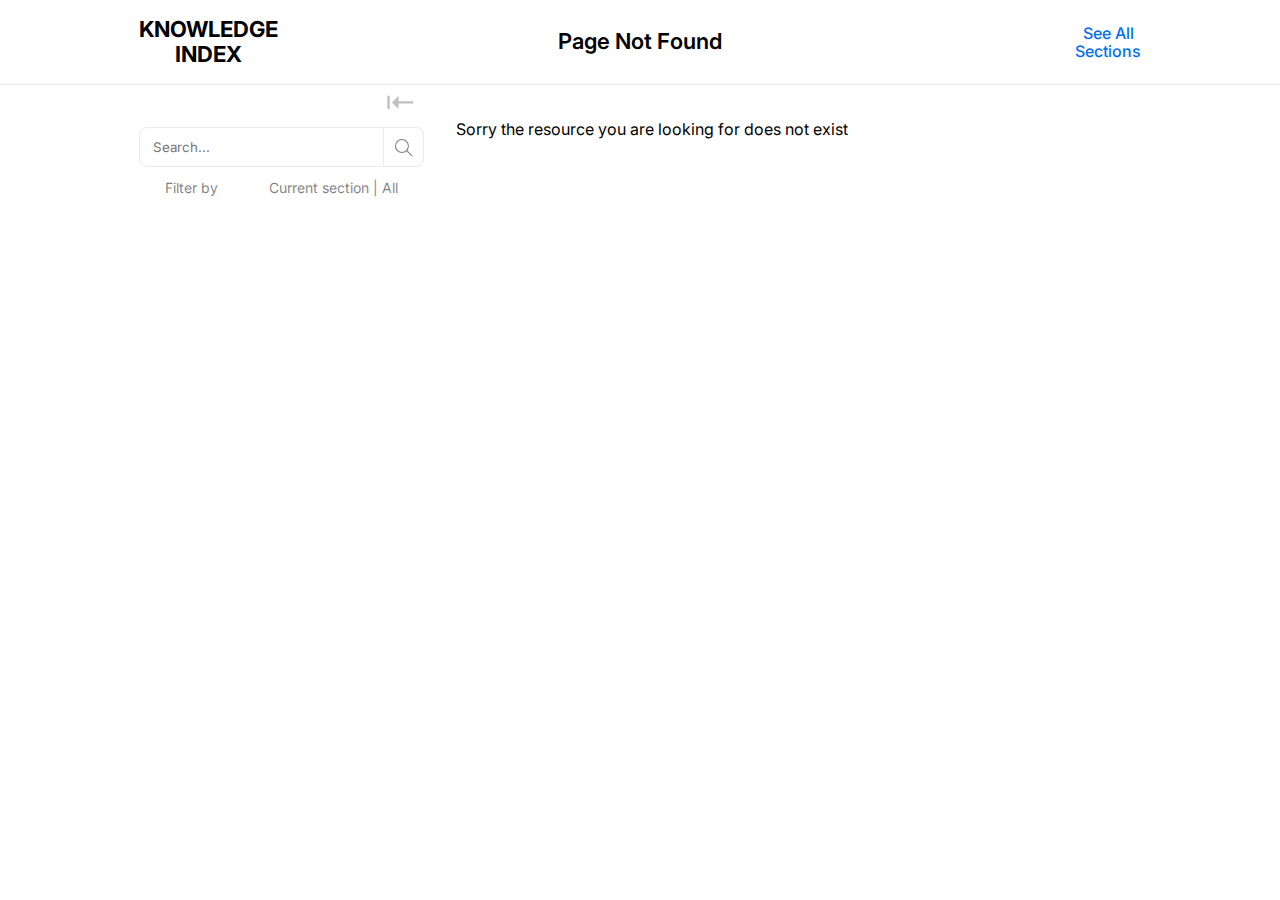
<file: index.html>
<!DOCTYPE html>
<html>
  <head>
    <meta charset="utf-8" />
    <meta http-equiv="X-UA-Compatible" content="IE=edge" />
    <title>Knowledge Index</title>
    <meta name="viewport" content="width=device-width, initial-scale=1" />
    <link rel="stylesheet" href="/css/utilities.css" />
    <link rel="stylesheet" type="text/css" href="/css/style.css" />
    <script defer src="/js/controls.js"></script>
    <script defer src="/js/contents-and-navigation.js"></script>
  </head>
  <body>
    <nav>
      <div class="container grid text-center">
        <div class="logo">KNOWLEDGE<br />INDEX</div>
        <div class="nav-title"></div>
        <div class="dropdown-toggle">See All<br />Sections</div>
      </div>
      <div class="dropdown">
        <div class="dropdown-bg">
          <div class="dropdown-content container flex"></div>
        </div>
      </div>
    </nav>
    <main>
      <div class="container flex">
        <aside class="sidebar">
          <svg class="sidebar-show-control none" width="22" height="12" viewBox="0 0 22 12" fill="none" xmlns="http://www.w3.org/2000/svg">
            <title>Show Sidebar</title>
            <path
              d="M9.2571 11.1825V6.8679H21.0114V4.95028H9.2571V0.635653L3.98366 5.90909L9.2571 11.1825ZM0.272727 11.1648H2.19034V0.653409H0.272727V11.1648Z"
              fill="black"
              fill-opacity="0.25"
            />
          </svg>
          <div class="sidebar-controls flex-column">
            <svg class="sidebar-hide-control" width="22" height="12" viewBox="0 0 22 12" fill="none" xmlns="http://www.w3.org/2000/svg">
              <title>Hide Sidebar</title>
              <path
                d="M9.2571 11.1825V6.8679H21.0114V4.95028H9.2571V0.635653L3.98366 5.90909L9.2571 11.1825ZM0.272727 11.1648H2.19034V0.653409H0.272727V11.1648Z"
                fill="black"
                fill-opacity="0.25"
              />
            </svg>
            <form class="sidebar-search-control flex">
              <input class="sidebar-search-input" type="text" placeholder="Search..." /><button class="sidebar-search-submit" type="submit"></button>
            </form>
            <div class="sidebar-filter-control flex space-around">
              <div>Filter by</div>
              <div><span class="filter-by-section pointer">Current section</span> | <span class="filter-by-all pointer">All</span></div>
            </div>
          </div>
          <div class="sidebar-content">
            <div class="sidebar-toc"></div>
            <div class="sidebar-search-result none">
              <div class="sidebar-search-result-clear text-center pointer">Clear results</div>
              <div class="sidebar-search-result-content">
                Lorem ipsum dolor sit amet consectetur adipisicing elit. Enim asperiores deleniti voluptatum molestias obcaecati! Assumenda quisquam
                sequi possimus provident optio quae consequuntur perferendis explicabo nisi odit vero numquam, repudiandae labore quaerat quia ipsum
                ratione quibusdam voluptatem tempora corrupti laborum architecto earum magnam. Illum tempore incidunt nam, mollitia architecto
                assumenda explicabo.
              </div>
            </div>
          </div>
        </aside>
        <div class="main-content">
          <div class="section" id="hw_fw" data-title-short="HW & FW" data-title-long="Hardware and Firmware">
            <div class="topic">
              <p class="text-center">
                This demo section is currently empty. See sections <a data-path="/javascript" title="JavaScript" onclick="navigateToLocation(event)" class="pointer">JavaScript</a> and <a data-path="/software" title="Software" onclick="navigateToLocation(event)" class="pointer">Software</a> for sample content.
              </p>
            </div>
          </div>
          <div class="section" id="software" data-title-short="Software">
            <div class="topic">
              <a id="program-execution-models" class="h1">Program Execution Models</a>
              <p>
                A program execution model describes the stages that a computer program goes through, starting from source code representation all the way to being executed by a physical machine or CPU, and answers the question, “how can a source program get actuated?”. Most program implementations correspond to one of the following three execution models, the first being the build and execute model, the second being the interpreted model and the third being a hybrid of the first and the second.
              </p>
              <p>
                Although source code written in a particular high level programming language may be commonly implemented using a specific execution model be it interpreted or built and executed (colloquially described as “compiled” type) or otherwise, this trait is not an inherent feature of the language itself but simply reflects popular practice. In fact, any high level language may be implemented using any execution model. For example, C, a traditionally “compiled/built and executed” language can be interpreted, just as Python, which traditionally uses an interpreted or a hybrid approach, can be fully compiled under a “build and execute” model. What defines a programming language is a language specification which is a standards documentation stipulating how a language should work and behave, but seldom requiring a particular translation method or execution model. Features of a language may however influence implementation choices and make it suitable for a particular execution model, for example whether the language is statically typed or dynamically typed.
              </p>
              <a id="buil-and-execute-model" class="h2">Build and Execute Model</a>
              <div class="ref">
                <div>References</div>
                <ol>
                  <li>
                    <a href="https://www.tenouk.com/ModuleW.html">https://www.tenouk.com/ModuleW.html</a>
                  </li>
                  <li>
                    <a href="https://inst.eecs.berkeley.edu/~cs61c/sp10/lec/19/2010SpCS61C-L19-ddg-RunProgII.pdf">https://inst.eecs.berkeley.edu/~cs61c/sp10/lec/19/2010SpCS61C-L19-ddg-RunProgII.pdf</a>
                  </li>
                </ol>
              </div>
              <p>
                The build and execute model may be first broken down into two distinct processes that may be performed at separate times, namely the build process and the execution process. During the build process, the source is transformed in a number of steps ultimately into binary machine instructions (something that a machine is enable to understand and execute). Following the program’s translation into an executable binary form, during the execution process, it is moved from it’s storage location to the computer’s main memory (it may originally be in the main memory, upon which this move operation would not be necessary). Then, another loader program feeds the subject program from memory to the CPU for execution. Once execution is finished, the subject program is freed from memory. It should be noted that the build process needs to occur only once. Upon which, the built binary executable may be stored on a permanent storage medium. In contrast, the execution process may occur multiple times, which would be undertaken every time the executable program is called upon as requested by a user.
              </p>
              <a id="program-execution-model-buil-process" class="h3">Build Process</a>
              <div class="ref">
                <div>References</div>
                <ol>
                  <li>
                    <a href="https://docs.microsoft.com/en-us/cpp/preprocessor/phases-of-translation?view=vs-2019">https://docs.microsoft.com/en-us/cpp/preprocessor/phases-of-translation?view=vs-2019</a>
                  </li>
                </ol>
              </div>
              <p>
                As the program source file written in a high-level language gets translated into a binary form which would be readily executable by a target CPU, it goes through the following stages. 
              </p>
              <p>
                It should be noted that the stages described in this section represent logical steps in the translation and construction of a target program under the build and execute model. These logical steps may or may not correspond to distinct modules or utilities included in a given program translation toolset. In fact, it may be the case that one module or utility performs the tasks of more than one logical step, just as the tasks of a single logical step may be accomplished using more than one module or utility. It may even be the case that a particular module performs part of the tasks of one logical step as well as part of the tasks of the next.
              </p>
              <ol>
                <li>
                  <strong>Preprocessing:</strong>
                  <p>
                    Comments are removed. Physical lines of code may be joined to form logical lines (line splicing). Preprocessing directives (lines of code beginning with the “<code class="inline">#</code>” 	character) are executed. These include expansion of defined macros, merging of #include files, code exclusion based on conditional compilation, etc. Each file that results from the preprocessing stage is called a <em>translation unit</em>, which may be stored as a distinct output file, but most often in practical is considered a temporary file to be discarded at the end of the build as it might be stored on disk or only in memory.
                  </p>
                </li>
                <li>
                  <strong>Compilation:</strong>
                  <div class="ref">
                    <div>References</div>
                    <ol>
                      <li>
                        <a href="http://manpages.ubuntu.com/manpages/trusty/man1/arm-linux-androideabi-gcc.1.html">http://manpages.ubuntu.com/manpages/trusty/man1/arm-linux-androideabi-gcc.1.html</a>
                      </li>
                      <li>
                        <a href="https://en.wikibooks.org/wiki/GNU_C_Compiler_Internals/GNU_C_Compiler_Architecture">https://en.wikibooks.org/wiki/GNU_C_Compiler_Internals/GNU_C_Compiler_Architecture</a>
                      </li>
                      <li>
                        <a href="https://clang.llvm.org/docs/DriverInternals.html">https://clang.llvm.org/docs/DriverInternals.html</a>
                      </li>
                    </ol>
                  </div>
                  <p>
                    The preprocessed code is taken as input. At this stage the objective is to transform the code into a binary form that is suitable for linking. The steps in the compilation stage may vary from toolset to toolset as there is no single regimented way of accomplishing the goal, although some steps are more essential than others and are therefore implemented in some fashion in all toolsets. In the early stage, the input source code is parsed to produce an internal representation of the program within the compiler (usually in the form of a syntax tree). Then it goes through multiple rounds of analysis which modifies this internal representation. The compiler might potentially transform its internal representation of the program into different forms of intermediate representation at various point of the compilation process. It might also perform optimizations on the code that it produces in order to render such code more efficient. Lastly, the compiler translates the intermediate representation of the program into machine instructions for a specific target machine. As previously stated, the objective is to produce binary format code that is suitable for the link stage. To that end, the output of the compiler module may vary between various program translation toolsets depending on the design and implementation of those tools. For example, some toolsets may have the compiler module output machine instructions first in assembly code format. This assembly code would then be passed to another module called an assembler which would ultimately translate the assembly code into binary machine code. Toolsets that implement such a design include the GNU Compiler Collection (GCC) and the Clang/LLVM toolset. Another design implementation may have the compiler module directly generate binary machine instructions without outputting assembly format code and without requiring another assembler module. This seems to be the case for the Microsoft C/C++ compiler unless assembly format code is still involved as an internal intermediate representation which is doubtfully the case (See §Program Compilation Process; §§Case Study: Microsoft C/C++ Compiler). Yet other design implementations may have the compiler module output code not in machine specific instructions but rather as machine independent, intermediate and transitory code to be fed as input to other tools or modules. For example, early C++ compilers would emit code in C which would subsequently be compiled by a C compiler. The reason for this is that as a more mature language at the time, lots of C compilers already existed for a variety of platforms and translating C++ code into C code allowed C++ source programs to be portable to all those platforms.
                  </p>
                </li>
                <li>
                  <strong>Assembly</strong><span> (Optional):</span>
                  <div class="ref">
                    <div>References</div>
                    <ol>
                      <li>
                        <a href="https://en.wikibooks.org/wiki/X86_Disassembly/Assemblers_and_Compilers">https://en.wikibooks.org/wiki/X86_Disassembly/Assemblers_and_Compilers</a>
                      </li>
                      <li>
                        <a href="https://inst.eecs.berkeley.edu/~cs61c/sp10/lec/18/2010SpCS61C-L18-ddg-RunProgI-6up.pdf">https://inst.eecs.berkeley.edu/~cs61c/sp10/lec/18/2010SpCS61C-L18-ddg-RunProgI-6up.pdf</a>
                      </li>
                    </ol>
                  </div>
                  <p>
                    As mentioned in the prior compilation section, not all toolsets require the use of a separate assembler module. Therefore, this section describes only parts of those toolsets that do make use of an assembler (such as GCC and Clang/LLVM). The assembler takes as input the assembly code produced by the compiler and translates it into binary machine code that is ready for the link stage. Since assembly instructions usually have a one to one correspondence relationship with binary machine instructions, this translation process is relatively straight-forward. The resulting file produced by the assembler, containing the machine specific binary instructions is called an object file and may be structured according to a particular binary file format (see §ABI and Binary File Formats -> §§Binary File Formats) as required by the target platform where the built program is intended to run on.
                  </p>
                </li>
                <li>
                  <strong>Linking:</strong>
                  <p>
                    The source code of a working program needs not be stored in a single monolithic file, but may instead be store within separate smaller source files. This leads to the advantage of increased program modularity which helps developers in managing projects involving large and complex programs with great amounts of code. Another advantage of this fragmentation of source code is that it allows separate compilation, where different parts of the source may be compiled at different times and when modification of code in selected source files among the whole set occurs, only those files containing changes need to be recompiled instead of having all code belonging to the program be recompiled each time a change in the source occurs. As such, this is all made possible with the help of the linker module during the build process. In essence, the linker takes pieces of code in separate files and either merge or link them together to form a single executable program. During the build process, the input to the linker consists of previously compiled object files. The code within these object files may contain references to code within other object files that are also part of the program and would cause what are called unresolved external symbols. Here, symbol means functions and identifiers that have been declared in the source code and are subsequently considered as distinct entities. The term unresolved external symbol means a symbol that was previously declared but has not yet been assigned a definition. Thus, the linker takes all the constituent object files of a program and attempts to resolve all the unresolved external symbols by making use of a data structure called symbol table (See §Program Compilation Process; §§Symbol Table). A symbol table is found within each object file and contains all the symbols declared within that translation unit, as well as the address of code within the file corresponding to those symbols that are resolved. Once the linker has located all the relevant pieces of code needed to resolve all unresolved symbols encountered, these pieces of code are either all copied over to form a single executable file or they are linked with the translation unit containing the main function to form a dynamically linked executable file, that is the location of these pieces of code are provided so that at program load time or during program run time, these pieces of code can be found and executed.
                  </p>
                </li>
              </ol>
              <a id="program-execution-models-execution-process" class="h3">Execution Process</a>
              <p>[TO BE WRITTEN] Lorem ipsum, dolor sit amet consectetur adipisicing elit. Non at nihil quos, rem dolor autem doloribus natus culpa dignissimos mollitia ratione fuga optio totam odio esse soluta porro omnis. Recusandae numquam modi quae nam harum odio quis doloribus a id ipsum molestias facilis, ea consectetur accusantium architecto? Commodi, officiis numquam.</p>
              <a id="program-execution-models-interpreted-model" class="h2">Interpreted Model</a>
              <div class="ref">
                <div>References</div>
                <ol>
                  <li>
                    <a href="https://en.wikibooks.org/wiki/Python_Programming/Interactive_mode">https://en.wikibooks.org/wiki/Python_Programming/Interactive_mode</a>
                  </li>
                  <li>
                    <a href="https://en.wikipedia.org/wiki/Interpreter_(computing)">https://en.wikipedia.org/wiki/Interpreter_(computing)</a>
                  </li>
                </ol>
              </div>
              <p>
                The interpreted model of program execution is an approach which provides direct execution of program code in text form without requiring it to be compiled or built beforehand. To implement this approach //to accomplish this//, a translation tool called an interpreter is used. The interpreter is a program which processes code in text form one statement at a time (in many cases, internally generating a corresponding syntax tree), immediately evaluates it, and then executes it by directing the CPU to perform equivalent machine instructions. This actively changes the state of the program while some of the previously encountered structures and statements are kept in memory. Using this approach, the input to the interpreter may be provided as a prior composed source file or it may be fed dynamically statement-by-statement, which is the “typical behavior demonstrated by scripting languages”, for example Bash, AWK, etc.
              </p>
            </div><!-- .topic -->
          </div><!-- .section#software -->
          <div class="section" id="web-dev_networking" data-title-short="Web Dev & Networking" data-title-long="Web Development and Networking">
            <div class="topic">
              <p class="text-center">
                This demo section is currently empty. See sections <a data-path="/javascript" title="JavaScript" onclick="navigateToLocation(event)" class="pointer">JavaScript</a> and <a data-path="/software" title="Software" onclick="navigateToLocation(event)" class="pointer">Software</a> for sample content.
              </p>
            </div>
          </div>
          <div class="section" id="database" data-title-short="Database">
            <div class="topic">
              <p class="text-center">
                This demo section is currently empty. See sections <a data-path="/javascript" title="JavaScript" onclick="navigateToLocation(event)" class="pointer">JavaScript</a> and <a data-path="/software" title="Software" onclick="navigateToLocation(event)" class="pointer">Software</a> for sample content.
              </p>
            </div>
          </div>
          <div class="section" id="javascript" data-title-short="JavaScript">
            <div class="topic">
              <a id="accessing-and-defining-object-properties" class="h1">Accessing and Defining Object Properties</a>
              <div class="ref">
                <div>References</div>
                <ol>
                  <li>
                    <a href="http://es5.github.io/#x11.2.1">http://es5.github.io/#x11.2.1</a>
                    <div>Annotated ECMAScript 5.1 Specification, §11.2.1 Property Accessors</div>
                  </li>
                </ol>
              </div><!-- .ref -->
              <p>
                In ES/JS, properties of object may be accessed and defined using either the “dot notation” or the “bracket notation”.
                <span class="cite">[Ref. 1]</span>
              </p>
              <a id="dot-notation" class="h2">Dot Notation</a>
              <p>The following is an usage example of the dot notation:</p>
              <pre class="code"><code>var abc = {};
abc.property1 = “hello world”;
abc.property2 = {}; <span class="comment">//Here property2 is defined as a nested object</span>
abc.property2.nestedProp1 = 123; <span class="comment">//Here a property has been defined on the nested object</span>
abc.property3 = function() {...}; <span class="comment">//Here a method has been defined on the outer object</span></code></pre>
              <a id="bracket-notation" class="h2">Bracket Notation</a>
              <p>
                An alternative to the dot notation is the bracket notation. Using this approach, one may use property names containing space characters. The bracket notation also allows the property name to be set dynamically using a preexisting variable or using an expression. The following example demonstrates the usage of bracket notation:
              </p>
              <pre class="code"><code>var abc = {};
abc[“pro perty1”] = “hi world”;
var pName = “pro perty2”;
abc[pName] = 123;
var str1 = “using an”;
var str2 = “expression”;
abc[str1 + “ ” + str2] = “This property’s name is set dynamically using an expression!”;
console.log(abc[“using an expression”]);

<span class="comment">//OUTPUT:
//This property’s name is set dynamically using an expression!</span></code></pre>
            </div><!-- .topic -->
            <div class="topic">
              <a id="object-built-in-constructor" class="h1">Object (Standard Built-in Constructor)</a>
              <div class="ref">
                <div>References</div>
                <ol>
                  <li>
                    <a href="http://es5.github.io/#x15.2">http://es5.github.io/#x15.2</a>
                    <div>Annotated ECMAScript 5.1 Specification, §15.2 Object Objects</div>
                  </li>
                  <li>
                    <a href="http://es5.github.io/#x15.2.3.1">http://es5.github.io/#x15.2.3.1</a>
                    <div>Annotated ECMAScript 5.1 Specification, §15.2.3.1 Object.prototype</div>
                  </li>
                  <li>
                    <a href="http://es5.github.io/#x15.2.2.1">http://es5.github.io/#x15.2.2.1</a>
                    <div>Annotated ECMAScript 5.1 Specification, §15.2.2.1 new Object ( [ value ] )</div>
                  </li>
                  <li>
                    <a href="http://es5.github.io/#x15.2.4">http://es5.github.io/#x15.2.4</a>
                    <div>Annotated ECMAScript 5.1 Specification, §15.2.4 Properties of the Object Prototype Object</div>
                  </li>
                  <li>
                    <a href="http://es5.github.io/#x15">http://es5.github.io/#x15</a>
                    <div>Annotated ECMAScript 5.1 Specification, §15 Standard Built-in ECMAScript Objects</div>
                  </li>
                  <li>
                    <a href="http://es5.github.io/#x15.2.3">http://es5.github.io/#x15.2.3</a>
                    <div>Annotated ECMAScript 5.1 Specification, §15.2.3 Properties of the Object Constructor</div>
                  </li>
                  <li>
                    <a href="https://developer.mozilla.org/en-US/docs/Web/JavaScript/Reference/Global_Objects/Object">https://developer.mozilla.org/en-US/docs/Web/JavaScript/Reference/Global_Objects/Object</a>
                    <div><em>MDN web docs</em> reference on built-in <strong>Object</strong> constructor.</div>
                  </li>
                </ol>
              </div><!-- .ref -->
              <p>
                <code class="inline">Object</code> is a standard built-in Function object. <span class="cite">[Ref. 1]</span> Being a built-in object means that it is available whenever an ES program begins execution. <code class="inline">Object</code> is designed to be used a constructor.  It also has a number of useful, own methods defined on it which may be invoked by ES/JS user code.
              </p>
              <p>
                The value of its named, own property <code class="inline">prototype</code> (i.e. <code class="inline">Object.prototype</code>), is another built-in object referred to by the Spec as “Object prototype object”, which has a number of useful, own properties and methods which are inherited by all objects instantiated from the <code class="inline">Object</code> constructor by way of how constructors work. (See §“new” Operator and Constructors; §§Description) These inherited properties and methods are thus directly accessible on each instantiation of <code class="inline">Object</code>. In practice, the “Object prototype object” is inherited by a vast number of other objects as the value of the first structured item at the beginning of their respective prototype chain (Note: At the very beginning of all prototype chains is a non-structured, primitive value of <code class="inline">null</code>.). Examples of such objects which inherits from the “Object prototype object” include all instances of native <code class="inline">Function</code> objects, all instances of native <code class="inline">Array</code> objects and more.
              </p>
              <a id="instantiation-of-object" class="h2">Instantiations of Object</a>
              <p>
                A basic instantiation of the <code class="inline">Object</code> constructor is often referred to as an “<code class="inline">Object</code> object”, and even by some authors as simply an “Object” or “object” confusingly so since ambiguity may arise in conjunction with the more general concept of an “ECMAScript object”. (See §Structured Data Types; §§ECMAScript Object Definition) 
              </p>
              <p>
                (Side note: In particular cases, when the <code class="inline">Object</code> constructor is invoked with one argument of some select primitive types, the return value is not an <code class="inline">Object</code> object, rather a type conversion operation is performed on the value of the argument instead. More on this topic below.)
              </p>
              <p>
                In essence, an <code class="inline">Object</code> object is simply a native ECMAScript object which has its <strong>[[Prototype]]</strong> internal property set to the value of <code class="inline">Object.prototype</code>. (See §§“Object.prototype” Property and the Built-in Object Prototype Object) Also, since all data of structural types in the JS implementation are created in an area of memory called the “heap” and as they are assigned to some other element or are passed as argument, they are assigned/passed by reference, then so do these features apply to <code class="inline">Object</code> objects.
              </p>
              <p>
                Three approaches to create Object objects are the following:
              </p>
              <ul>
                <li>
                  Using <span class="inline">new Object()</span> invocation
                </li>
                <li>
                  Using object literal
                </li>
                <li>
                  Using the <span class="inline">Object.create()</span> method
                </li>
              </ul>
              <a id="new-object-invocation" class="h3">Using “new Object()” invocation</a>
              <p>
                <span class="inline">Object</span> objects can be created by invoking <span class="inline">Object</span> as a constructor through the use of the <span class="inline">new</span> operator. (See §“new” Operator and Constructors) For the algorithm as defined by the Spec for this operation, see above.
              </p>
              <a id="using-object-literal" class="h3">Using object literal</a>
              <p>
                <span class="inline">Object</span> objects can also be created using what’s called the “Object Literal Syntax” which is demonstrated in the following example:
              </p>
              <pre class="code"><code>var abc = {
  propertyName1: “value #1”,
  propertyName2: 123,
  propertyName3: function() {...} <span class="comment">// This is method of abc, which may be invoked as “abc  propertyName3();”</span>
  propertName4: {} <span class="comment">//This is a empty nested object created again using object literal syntax.</span>
};</code></pre>
              <a id="using-object_create" class="h3">Using the “Object.create()” method</a>
              <p>See §Notable Own Properties of the Object Built-in Constructor.</p>
            </div><!-- .topic -->
            <div class="topic">
              <a id="closure" class="h1">Closure</a>
              <div class="ref">
                <div>References</div>
                <ol>
                  <li>
                    <a href="https://developer.mozilla.org/en-US/docs/Web/JavaScript/Closures">https://developer.mozilla.org/en-US/docs/Web/JavaScript/Closures</a>
                    <div><em>MDN Web Docs</em> article on “closures”.</div>
                  </li>
                  <li>
                    <a href="https://www.ecma-international.org/ecma-262/11.0/index.html#sec-prepareforordinarycall">https://www.ecma-international.org/ecma-262/11.0/index.html#sec-prepareforordinarycall</a>
                    <div>ECMAScript 2020 Language Specification, §9.2.1.1 PrepareForOrdinaryCall ( F, newTarget )</div>
                  </li>
                  <li>
                    <a href="https://www.ecma-international.org/ecma-262/11.0/index.html#sec-block-runtime-semantics-evaluation">https://www.ecma-international.org/ecma-262/11.0/index.html#sec-block-runtime-semantics-evaluation</a>
                    <div>ECMAScript 2020 Language Specification, §13.2.13 Runtime Semantics: Evaluation</div>
                  </li>
                </ol>
              </div><!-- .ref -->
              <p>
                In ES/JS, each time a function is executed, a new execution context and a new “lexical environment” construct are established. (See §Execution Context) <span class="cite">[Ref. 2]</span> In fact, the new “lexical environment” construct as defined by the ES Spec is assigned as a component of the new execution context and internally has a reference to an “outer” “lexical environment” construct. (See §Lexical Environment) That “outer” “lexical environment” construct represents the lexical environment that logically surrounds the definition in the source code of the currently invoked function, and it is remembered and stored as an internal property/slot (See §Structured Data Types; §§ECMAScript Object Definition) of the Function object when that function is parsed and instantiated. As such, each time a given function is executed, it “remembers” the surrounding lexical environment from the place where it is defined.
              </p>
              <a id="garbage-collection-and-persistent-lexical-environments" class="h2">Garbage Collection and Persistent Lexical Environments</a>
              <p>
                A notable feature that distinguish ES/JS from many other programming languages is that the “lexical environment” associated with a given function or piece of code may be preserved even after execution has returned from such function or code so long as at least one entity which maintains a reference to that lexical environment remains available in the program. This is in contrast to languages, where the lexical environment associated with a function/stack frame is lost when execution exits the function/stack frame. Such particular feature of ES/JS is due to the fact that “lexical environments” in this language are actually implemented as heap objects whose memory allocation and deallocation is automatically managed by ES/JS’s garbage collection system. The following is an example demonstrating the above claims and statements.
              </p>
              <p><strong>Example 1:</strong></p>
<pre class="code"><code>function outerFct(){
  let privateVar = “this string is private data”;
  function innerFct(){
    console.log(privateVar);
  }; <span class="comment">//innerFct forms a “closure” with and has access to all data available within outerFct’s function body. This includes privateVar.</span>
  return innerFct;
};
let test = outerFct(); <span class="comment">//This operation in effect assigns innerFct to test</span>
test(); <span class="comment">//This statement successfully accesses and logs the value of privateVar. This also demonstrates that the lexical environment associated with outerFct still exists even if at this point execution has already returned from outerFct.</span>
test = null; <span class="comment">//Now the lexical environment associated with outerFct may be garbage collected by the JS engine since no more reference to it remains.</span>

OUTPUT:
this string is private data</code></pre>
              <a id="closure-usage-patterns" class="h2">Usage Patterns (With Examples)</a>
              <p>
                The above example provides one use case scenario of closures in ES/JS using a nested function declaration within an outer function declaration. However, the features and capabilities of closures may be exploited in ES/JS through many different usage patterns to achieve different purposes. Such usage patterns as will be expanded upon in this section are: nested function declarations/expressions within an outer function declaration/expression, function declarations/expressions within a “block” statement and function declarations/expressions within an IIFE (immediately invoked function expression). 
              </p>
              <a id="nested-functions-within-an-outer-function" class="h3">Nested Functions within an Outer Function</a>
              <p>
                As seen in the first example, a nested function is a function declaration or function expression which occurs within the body of an outer function declaration or function expression. This closure usage pattern may be used for multiple purposes including: data hiding and encapsulation, behaving as pseudo-template/function factory, and embedding callback function arguments for APIs which accept none.
              </p>
              <a id="data-hiding-and-encapsulation" class="h4">Data Hiding and Encapsulation</a>
              <p>
                A nested function is able to access all variables and functions declared within the body of the outer function since they constitute the nested function’s immediate surrounding lexical environment, but those same variables and functions would not be accessible to code outside of the outer function (e.g. global scoped code). As such, a nested function could be written as an “accessor” function that directly manipulates “private” data within the outer function while the nested function itself could be return from the outer function or otherwise be assigned to a publicly accessible identifier. This scenario would be useful for the purpose of data hiding and encapsulation and is demonstrated in the example below.
              </p>
              <p><strong>Example 2:</strong></p>
<pre class="code"><code>function makeCounter(){
  let count = 1; <span class="comment">//This “private” variable is only accessible within makeCounter and by the function expression return by the next statement.</span>
  return function(){ console.log(count++); } <span class="comment">//This is the accessor function that may manipulate the “private” variable and that is to be exposed to code outside of makeCounter.</span>
};
let counter1 = makeCounter(); <span class="comment">//The invocation of makeCounter on the RHS of the statement establishes a new lexical environment which would correspond to the “outer” lexical environment of the returned function object that is assigned to counter1 should such return function be invoked</span>
let counter2 = makeCounter(); <span class="comment">//This also establishes a new lexical environment with the same characteristics as described in the comment above, but is a separate, distinct entity from the lexical environment created by the statement above.</span>
counter1(); <span class="comment">//logs “1”</span>
counter1(); <span class="comment">//logs “2”</span>
counter1(); <span class="comment">//logs “3”</span>
counter2(); <span class="comment">//logs “1”</span>
counter2(); <span class="comment">//logs “2”</span>

OUTPUT:
1
2
3
1
2</code></pre>
              <a id="closure-behaving-as-function-factory" class="h4">Behaving as “Pseudo-template”/“Function Factory”</a>
              <p>
                By making use of closures using nested functions within an outer function, it is possible to achieve an observable behaviour similar to albeit less powerful than the “template” feature of C++. Notice that that behaviour is described as “observable” since it is functionally similar but structurally different under the hood when compared to that of C++ templates. What this use case involves is having an outer function return an inner function which may be functionally different on each invocation of the outer function depending on the argument(s) supplied to the outer function. The outer function in this scenario is termed by some as a “function factory”. The following is a concrete example demonstrating this use case.
              </p>
              <p><strong>Example 3:</strong></p>
<pre class="code"><code>function makeAdder(n1){
  return function(n2){console.log(n1 + n2);}
};
let addTo3 = makeAdder(3);
let addTo5 = makeAdder(5);
addTo3(4); <span class="comment">//logs “7”</span>
addTo5(5); <span class="comment">//logs “10”</span>
addTo3(1); <span class="comment">//logs “4”</span>
addTo5(0); <span class="comment">//logs “5”</span>

OUTPUT:
7
10
4
5</code></pre>
              <p>
                In <strong>Example 3</strong>, the statements <code class="inline">let addTo3 = makeAdder(3);</code> and <code class="inline">let addTo5 = makeAdder(5);</code> both in effect establish a new lexical environment for their execution of the <code class="inline">makeAdder</code> function and each of the newly established lexical environment binds the identifier <code class="inline">n1</code> to the respective value passed as argument for their associated <code class="inline">makeAdder</code> invocation. In subsequent statements, when the inner functions returned from <code class="inline">makeAdder</code> and assigned to <code class="inline">addTo3</code> and <code class="inline">addTo5</code> are invoked, <code class="inline">n1</code> is accessed from the previously created lexical environments that are mentioned above.
              </p>
            </div><!-- .topic -->
          </div><!-- .section#javascript -->
          <div class="section" id="C++" data-title-short="C++">
            <div class="topic">
              <p class="text-center">
                This demo section is currently empty. See sections <a data-path="/javascript" title="JavaScript" onclick="navigateToLocation(event)" class="pointer">JavaScript</a> and <a data-path="/software" title="Software" onclick="navigateToLocation(event)" class="pointer">Software</a> for sample content.
              </p>
            </div>
          </div>
          <div class="section" id="shell" data-title-short="Shell">
            <div class="topic">
              <p class="text-center">
                This demo section is currently empty. See sections <a data-path="/javascript" title="JavaScript" onclick="navigateToLocation(event)" class="pointer">JavaScript</a> and <a data-path="/software" title="Software" onclick="navigateToLocation(event)" class="pointer">Software</a> for sample content.
              </p>
            </div>
          </div>
          <div class="section" id="glossary" data-title-short="Glossary">
            <div class="glossary-select-control flex">
              <div><button class="active glossary-sections-btn">Sections</button> | <button class="glossary-index-btn">All Terms</button></div>
            </div>
            <div class="glossary-sections flex"></div>
            <div class="glossary-index none"></div>
          </div>
          <div id="404">Sorry the resource you are looking for does not exist</div>
        </div>
      </div>
    </main>
  </body>
</html>
</file>
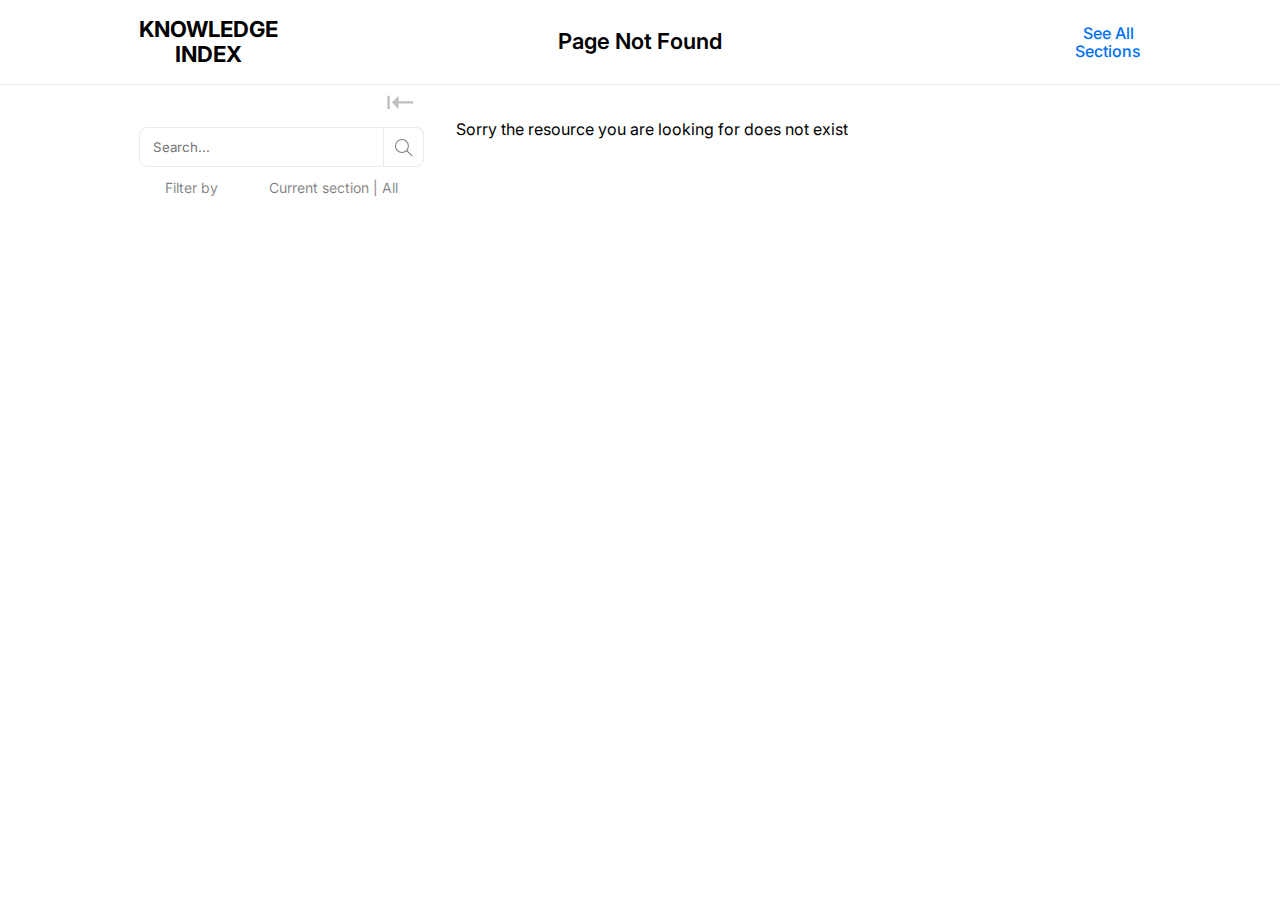
<file: template-index.html>
<!DOCTYPE html>
<html>
  <head>
    <meta charset="utf-8" />
    <meta http-equiv="X-UA-Compatible" content="IE=edge" />
    <title>Knowledge Index</title>
    <meta name="viewport" content="width=device-width, initial-scale=1" />
    <link rel="stylesheet" href="/css/utilities.css" />
    <link rel="stylesheet" type="text/css" href="/css/style.css" />
    <script defer src="/js/controls.js"></script>
    <script defer src="/js/contents-and-navigation.js"></script>
  </head>
  <body>
    <nav>
      <div class="container grid text-center">
        <div class="logo">KNOWLEDGE<br />INDEX</div>
        <div class="nav-title"></div>
        <div class="dropdown-toggle">See All<br />Sections</div>
      </div>
      <div class="dropdown">
        <div class="dropdown-bg">
          <div class="dropdown-content container flex"></div>
        </div>
      </div>
    </nav>
    <main>
      <div class="container flex">
        <aside class="sidebar">
          <svg class="sidebar-show-control none" width="22" height="12" viewBox="0 0 22 12" fill="none" xmlns="http://www.w3.org/2000/svg">
            <title>Show Sidebar</title>
            <path
              d="M9.2571 11.1825V6.8679H21.0114V4.95028H9.2571V0.635653L3.98366 5.90909L9.2571 11.1825ZM0.272727 11.1648H2.19034V0.653409H0.272727V11.1648Z"
              fill="black"
              fill-opacity="0.25"
            />
          </svg>
          <div class="sidebar-controls flex-column">
            <svg class="sidebar-hide-control" width="22" height="12" viewBox="0 0 22 12" fill="none" xmlns="http://www.w3.org/2000/svg">
              <title>Hide Sidebar</title>
              <path
                d="M9.2571 11.1825V6.8679H21.0114V4.95028H9.2571V0.635653L3.98366 5.90909L9.2571 11.1825ZM0.272727 11.1648H2.19034V0.653409H0.272727V11.1648Z"
                fill="black"
                fill-opacity="0.25"
              />
            </svg>
            <form class="sidebar-search-control flex">
              <input class="sidebar-search-input" type="text" placeholder="Search..." /><button class="sidebar-search-submit" type="submit"></button>
            </form>
            <div class="sidebar-filter-control flex space-around">
              <div>Filter by</div>
              <div><span class="filter-by-section pointer">Current section</span> | <span class="filter-by-all pointer">All</span></div>
            </div>
          </div>
          <div class="sidebar-content">
            <div class="sidebar-toc"></div>
            <div class="sidebar-search-result none">
              <div class="sidebar-search-result-clear text-center pointer">Clear results</div>
              <div class="sidebar-search-result-content">
                Lorem ipsum dolor sit amet consectetur adipisicing elit. Enim asperiores deleniti voluptatum molestias obcaecati! Assumenda quisquam
                sequi possimus provident optio quae consequuntur perferendis explicabo nisi odit vero numquam, repudiandae labore quaerat quia ipsum
                ratione quibusdam voluptatem tempora corrupti laborum architecto earum magnam. Illum tempore incidunt nam, mollitia architecto
                assumenda explicabo.
              </div>
            </div>
          </div>
        </aside>
        <div class="main-content">
          <div class="section" id="javascript" data-title-short="JavaScript">
            <div class="topic">
              <a id="accessing-and-defining-object-properties" class="h1">Accessing and Defining Object Properties</a>
              <div class="ref">
                <div>References</div>
                <ol>
                  <li>
                    <a href="http://es5.github.io/#x11.2.1">http://es5.github.io/#x11.2.1</a>
                    <div>Annotated ECMAScript 5.1 Specification, §11.2.1 Property Accessors</div>
                  </li>
                </ol>
              </div>
              <p>
                In ES/JS, properties of object may be accessed and defined using either the “dot notation” or the “bracket notation”.
                <span class="cite">[Ref. 1]</span>
              </p>
              <a id="bracket-notation" class="h2">Bracket Notation</a>
              <p>
                An alternative to the dot notation is the bracket notation. Using this approach, one may use property names containing space
                characters. The bracket notation also allows the property name to be set dynamically using a preexisting variable or using an
                expression. The following example demonstrates the usage of bracket notation. Also this is how
                <code class="inline">`inline code`</code> looks like. Lorem ipsum dolor sit amet consectetur adipisicing elit. Fugit assumenda beatae
                corporis. Quia animi ipsum ipsam eius fugit quisquam quaerat enim? Unde consequuntur dignissimos asperiores deleniti voluptatibus
                delectus est? Natus similique maiores architecto! Explicabo natus maiores necessitatibus aut eos consectetur ipsa inventore ullam,
                laborum unde, omnis pariatur voluptates dicta veritatis.
              </p>
              <a id="title_3" class="h3">Bracket Notation</a>
              <p>
                An alternative to the dot notation is the bracket notation. Using this approach, one may use property names containing space
                characters. The bracket notation also allows the property name to be set dynamically using a preexisting variable or using an
                expression. The following example demonstrates the usage of bracket notation. Also this is how
                <code class="inline">`inline code`</code> looks like.
              </p>
              <a id="title_4" class="h4">Bracket Notation</a>
              <p>
                An alternative to the dot notation is the bracket notation. Using this approach, one may use property names containing space
                characters. The bracket notation also allows the property name to be set dynamically using a preexisting variable or using an
                expression. The following example demonstrates the usage of bracket notation. Also this is how
                <code class="inline">`inline code`</code> looks like. Lorem ipsum dolor sit amet consectetur adipisicing elit. Asperiores officiis
                sequi quod neque, a minus. Explicabo officia officiis numquam consequuntur nihil ea sit pariatur, sint, temporibus nostrum a eius iste
                harum libero vero optio molestiae esse minima laboriosam obcaecati, exercitationem dolor asperiores quasi perspiciatis? Harum eveniet
                esse voluptas molestias aliquam.
              </p>
              <pre class="code"><code>var abc = {};
abc[“pro perty1”] = “hi world”;
var pName = “pro perty2”;
abc[pName] = 123;
abc[str1 + “ ” + str2] = “This property’s name is set dynamically using an expression!”;
console.log(abc[“using an expression”]); 000

<span class="comment">//OUTPUT:
//This property’s name is set dynamically using an expression!</span>

MORE CODE HERE</code></pre>
            </div>
            <div class="topic">
              <a id="title_5" class="h1">Accessing and Defining Object Properties</a>
              <div class="ref">
                <div>References</div>
                <ol>
                  <li>
                    <a href="http://es5.github.io/#x11.2.1">http://es5.github.io/#x11.2.1</a>
                    <div>Annotated ECMAScript 5.1 Specification, §11.2.1 Property Accessors</div>
                  </li>
                </ol>
              </div>
            </div>
          </div>
          <div class="section" id="hw_fw" data-title-short="HW & FW" data-title-long="Hardware and Firmware"></div>
          <div class="section" id="software" data-title-short="Software"></div>
          <div class="section" id="web-dev_networking" data-title-short="Web Dev & Networking" data-title-long="Web Development and Networking"></div>
          <div class="section" id="glossary" data-title-short="Glossary">
            <div class="glossary-select-control flex">
              <div><button class="active glossary-sections-btn">Sections</button> | <button class="glossary-index-btn">All Terms</button></div>
            </div>
            <div class="glossary-sections flex"></div>
            <div class="glossary-index none"></div>
          </div>
          <div id="404">Sorry the resource you are looking for does not exist</div>
        </div>
      </div>
    </main>
  </body>
</html>
</file>
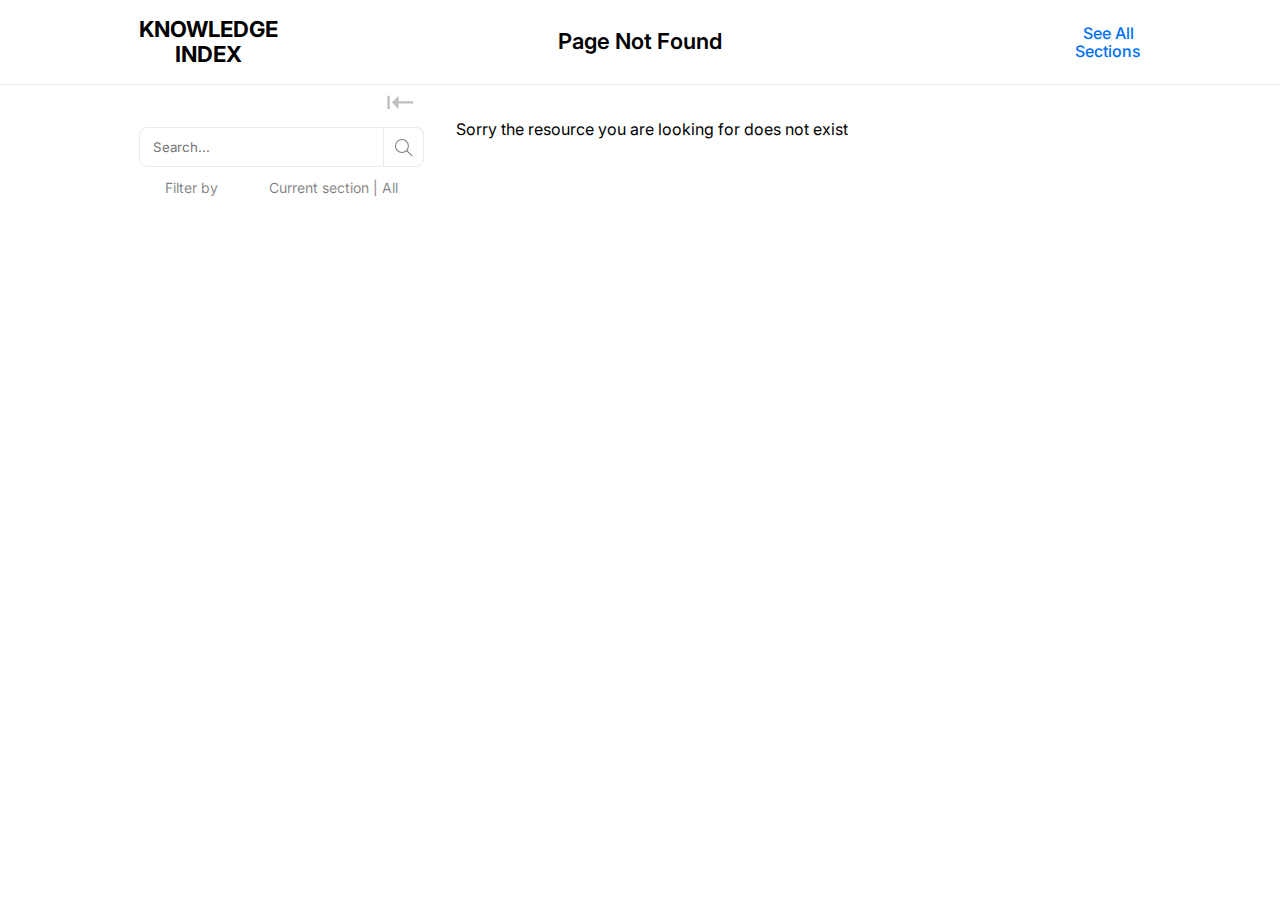
<file: virg-index.html>
<!DOCTYPE html>
<html>
  <head>
    <meta charset="utf-8" />
    <meta http-equiv="X-UA-Compatible" content="IE=edge" />
    <title>Knowledge Index</title>
    <meta name="viewport" content="width=device-width, initial-scale=1" />
    <link rel="stylesheet" href="/css/utilities.css" />
    <link rel="stylesheet" type="text/css" href="/css/style.css" />
    <script defer src="/js/controls.js"></script>
    <script defer src="/js/contents-and-navigation.js"></script>
  </head>
  <body>
    <nav>
      <div class="container grid text-center">
        <div class="logo">KNOWLEDGE<br />INDEX</div>
        <div class="nav-title"></div>
        <div class="dropdown-toggle">See All<br />Sections</div>
      </div>
      <div class="dropdown">
        <div class="dropdown-bg">
          <div class="dropdown-content container flex"></div>
        </div>
      </div>
    </nav>
    <main>
      <div class="container flex">
        <aside class="sidebar">
          <svg class="sidebar-show-control none" width="22" height="12" viewBox="0 0 22 12" fill="none" xmlns="http://www.w3.org/2000/svg">
            <title>Show Sidebar</title>
            <path
              d="M9.2571 11.1825V6.8679H21.0114V4.95028H9.2571V0.635653L3.98366 5.90909L9.2571 11.1825ZM0.272727 11.1648H2.19034V0.653409H0.272727V11.1648Z"
              fill="black"
              fill-opacity="0.25"
            />
          </svg>
          <div class="sidebar-controls flex-column">
            <svg class="sidebar-hide-control" width="22" height="12" viewBox="0 0 22 12" fill="none" xmlns="http://www.w3.org/2000/svg">
              <title>Hide Sidebar</title>
              <path
                d="M9.2571 11.1825V6.8679H21.0114V4.95028H9.2571V0.635653L3.98366 5.90909L9.2571 11.1825ZM0.272727 11.1648H2.19034V0.653409H0.272727V11.1648Z"
                fill="black"
                fill-opacity="0.25"
              />
            </svg>
            <form class="sidebar-search-control flex">
              <input class="sidebar-search-input" type="text" placeholder="Search..." /><button class="sidebar-search-submit" type="submit"></button>
            </form>
            <div class="sidebar-filter-control flex space-around">
              <div>Filter by</div>
              <div><span class="filter-by-section pointer">Current section</span> | <span class="filter-by-all pointer">All</span></div>
            </div>
          </div>
          <div class="sidebar-content">
            <div class="sidebar-toc"></div>
            <div class="sidebar-search-result none">
              <div class="sidebar-search-result-clear text-center pointer">Clear results</div>
              <div class="sidebar-search-result-content">
                Lorem ipsum dolor sit amet consectetur adipisicing elit. Enim asperiores deleniti voluptatum molestias obcaecati! Assumenda quisquam
                sequi possimus provident optio quae consequuntur perferendis explicabo nisi odit vero numquam, repudiandae labore quaerat quia ipsum
                ratione quibusdam voluptatem tempora corrupti laborum architecto earum magnam. Illum tempore incidunt nam, mollitia architecto
                assumenda explicabo.
              </div>
            </div>
          </div>
        </aside>
        <div class="main-content">
          <div class="section" id="glossary" data-title-short="Glossary">
            <div class="glossary-select-control flex">
              <div><button class="active glossary-sections-btn">Sections</button> | <button class="glossary-index-btn">All Terms</button></div>
            </div>
            <div class="glossary-sections flex"></div>
            <div class="glossary-index none"></div>
          </div>
          <div id="404">Sorry the resource you are looking for does not exist</div>
        </div>
      </div>
    </main>
  </body>
</html>
</file>
<file: css/utilities.css>
.flex {
  display: flex;
  justify-content: center;
  align-items: center;
}

.flex-column {
  display: flex;
  justify-content: center;
  align-items: center;
  flex-direction: column;
}

.space-between {
  justify-content: space-between;
}

.space-around {
  justify-content: space-around;
}

.grid {
  display: grid;
  grid-template-columns: repeat(3, 1fr);
  gap: 10px;
  justify-content: center;
  justify-items: center;
  align-items: center;
  height: 100%;
  width: 100%;
}

.container {
  max-width: 1050px;
  width: 100%;
  margin: auto;
  padding: 0 1.5rem;
  width: 90%;
}

.text-center {
  text-align: center;
}

.h100 {
  height: 100%;
}

.w100 {
  width: 100%;
}

.pointer {
  cursor: pointer;
}

.none {
  display: none;
}
</file>
<file: css/style.css>
@import url('https://fonts.googleapis.com/css2?family=Inter:wght@300;400;500;600;700;800;900&family=Ubuntu+Mono:ital,wght@0,400;0,700;1,400;1,700&display=swap');

:root {
  --hl-blue: #0070f3;
  --hl-blue-light1: rgba(0, 112, 243, 0.75);
  --border-light: #eaeaea;
  --inline-code-purple: #D400FF;
  --inline-code-bg-gray: #fafafa;
  --block-code-color: #F8F8F2;
  --block-code-bg: #1D1F21;
  --comment-1: #999;
  --comment-2: #62c05d;
  --comment-3: #53b579;
  --comment-4: #74ce96;
  --comment-5: #6fc599;
  --comment-6: #98e4d3;
  --comment-7: #3acaab;
  --text-font: Inter, -apple-system, BlinkMacSystemFont, "Segoe UI", Roboto, Oxygen, Ubuntu, Cantarell, "Fira Sans", "Droid Sans", "Helvetica Neue", sans-serif;
  --code-font: Menlo, "Ubuntu Mono", "DejaVu Sans Mono", "Liberation Mono", monospace, serif;
  --navbar-height: 85px;
  --sidebar-min-width: 285px;
  --sidebar-controls-height: 135px;
  --border-radius-standard: 8px;
  --body-line-height: 1.6;
}

/* GENERAL */
* {
  box-sizing: border-box;
  margin: 0;
  padding: 0;
  font-family: var(--text-font);
}

a {
  color: var(--hl-blue);
  text-decoration: none;
}

body {
  line-height: var(--body-line-height);
  overflow-wrap: anywhere;
}

main .container {
  min-height: 100vh;
  align-items: flex-start;
}

html {
  scroll-padding-top: var(--navbar-height);
}

/** NAVBAR SECTION **/

nav {
  background-color: #fff;
  border-bottom: 1px solid var(--border-light);
  line-height: 1.15;

  height: var(--navbar-height);
  width: 100%;

  position: fixed;
  top: 0;
}

nav .container {
  height: 100%;
}

nav .logo {
  font-size: 22px;
  font-weight: 700;
  justify-self: left;
}

nav .nav-title {
  font-size: 22px;
  font-weight: 600;
  width: 15em;
}

nav .dropdown-toggle {
  color: var(--hl-blue);
  font-weight: 500;
  justify-self: right;
  cursor: pointer;
}

nav .dropdown {
  border-top: 1px solid var(--border-light);
  display: none;

  width: 100%;
}

nav .dropdown-bg {
  background-color: #fff;
}

/* Dropdown drop-shadow */
nav .dropdown::after {
  display: block;
  content: "";
  width: 100%;
  height: 25px;
  background: linear-gradient(rgba(0, 0, 0, 0.12), rgba(0, 0, 0, 0.08), rgba(0, 0, 0, 0.025), rgba(0, 0, 0, 0));
}

nav .dropdown-content {
  justify-content: space-evenly;
  min-height: var(--navbar-height);
  flex-wrap: wrap;
  gap: 2rem 2.5rem;
  padding-top: 2rem;
  padding-bottom: 2rem;
}

nav .dropdown-content > * {
  font-weight: 600;
  cursor: pointer;
  color: inherit;
  /* transition: color 100ms; */
}

nav .dropdown-content > *:hover,
nav .dropdown-content > .active:hover {
  color: var(--hl-blue-light1);
}

nav .dropdown-content > .active {
  color: var(--hl-blue);
}

/** SIDEBAR SECTION **/

.sidebar {
  width: 20%;
  min-width: var(--sidebar-min-width);
  height: calc(100vh - var(--navbar-height));
  margin-right: 2rem;

  position: sticky;
  top: var(--navbar-height);

  transition: 500ms;

  overflow-x: hidden;
  overflow-y: auto;

  /* z-index: -1; */
}

.sidebar-controls {
  height: var(--sidebar-controls-height);
}

.sidebar-search-result {
  border: 1px solid orange;
}

.sidebar-hide-control {
  height: 35px;
  width: auto;
  padding: 10px 10px;
  align-self: flex-end;
  cursor: pointer;
}

.sidebar-show-control {
  height: 35px;
  width: auto;
  padding: 10px 10px;
  transform: rotate(180deg);
  cursor: pointer;
  position: fixed;
  top: var(--navbar-height);
  /* background: yellowgreen; */
  background-color: rgba(255, 255, 255, 0.9);
}

.sidebar-hide-control:hover,
.sidebar-show-control:hover {
  background-color: var(--hl-blue-light1);
  transition: 150ms;
}

.sidebar-hide-control:hover > path,
.sidebar-show-control:hover > path {
  fill: #fff;
  fill-opacity: 1;
}

.sidebar-search-control {
  width: 100%;
  margin-bottom: 10px;
  padding-top: 7px;
}

.sidebar-search-input {
  width: calc(100% - 40px);
  height: 40px;
  padding: 1em;
  border: 1.5px solid var(--border-light);
  border-radius: var(--border-radius-standard) 0 0 var(--border-radius-standard);
}

.sidebar-search-submit {
  width: 40px;
  height: 40px;
  border: 1.5px solid var(--border-light);
  border-left: none;
  background: url("/graphic/search-icon.svg") center / 45% no-repeat;
  border-radius: 0 var(--border-radius-standard) var(--border-radius-standard) 0;
}

.sidebar-filter-control {
  font-size: 14px;
  width: 100%;
  margin-bottom: 20px;
}

.sidebar-content {
  height: calc(100% - var(--sidebar-controls-height) - 15px);
  overflow: auto;
  padding-right: 1em;
  line-height: 1.35;
}

.sidebar-search-result-clear {
  margin-bottom: 15px;
}

.sidebar-filter-control,
.sidebar-search-result-clear {
  color: rgba(0, 0, 0, 0.5);
}

.sidebar-toc {
  opacity: 0.75;
  transition: 100ms ease-in;
}

.sidebar-toc:hover {
  opacity: 1;
}

.sidebar-toc > *:first-child {
  margin-top: 5px;
}

.sidebar-toc a {
  color: inherit;
}

.h1-toc,
.h2-toc,
.h3-toc,
.h4-toc {
  display: flex;
  cursor: pointer;
}

.h1-toc:hover,
.h2-toc:hover,
.h3-toc:hover,
.h4-toc:hover {
  color: var(--hl-blue);
}

.h1-toc {
  font-size: 18px;
  font-weight: 600;
  margin-top: 20px;
}

.h2-toc {
  font-size: 17px;
  font-weight: 500;
  margin-top: 15px;
  margin-left: 0.5em;
}

.h2-toc::before {
  content: "•";
  display: block;
  margin-right: 0.5em;
}

.h3-toc {
  font-size: 16px;
  font-weight: 400;
  margin-top: 12px;
  margin-left: 15px;
}

.h3-toc::before {
  content: "–";
  /* content: "˃";
  content: "➔";
  content: "➞"; */
  display: block;
  margin-right: 10px;
}

.h4-toc {
  font-size: 16px;
  font-weight: 400;
  margin-top: 12px;
  margin-left: 35px;
}

.h4-toc::before {
  /* content: "–"; */
  /* content: "˃"; */
  content: "➔";
  /* content: "➞"; */
  display: block;
  margin-right: 10px;
}

/** MAIN-CONTENT SECTION **/

.main-content {
  width: 80%;
  max-width: calc(100% - var(--sidebar-min-width));
  padding: 2rem 0;
  margin-top: var(--navbar-height);

  transition: 500ms;
}

.main-content > *:first-child,
.main-content .topic:first-child > *:first-child {
  margin-top: 0;
}

.cite {
  color: #ff6000;
  font-size: 0.8em;
  /* font-style: italic; */
}

.inline {
  font-family: var(--code-font);
  color: var(--inline-code-purple);
}

.code {
  background-color: var(--block-code-bg);
  color: var(--block-code-color);
  font-family: var(--code-font);
  border-radius: 8px;
  padding: 2em;
  margin: 20px 0;
  white-space: pre-wrap;
}

.code * {
  font-family: var(--code-font);
}

.comment {
  color: #92c32f;
  color: #80b552;
  color: #55b552;
  color: var(--comment-3);
}

.topic p {
  margin: calc(1em * var(--body-line-height)) 0;
}

.topic ul, .topic ol {
  padding-left: revert;
}

.topic ul li, .topic ol li {
  margin: 1em 0;
}

.h2,
.h3,
.h4 {
  margin-top: 55px;
  margin-bottom: 15px;
  display: block;
  color: inherit;
}

.h1 + p,
.h2 + p,
.h3 + p,
.h4 + p {
  margin-top: 0;
}

.h1 {
  font-size: 35px;
  font-weight: 700;
  margin-top: 120px;
  margin-bottom: 20px;
  display: block;
  color: inherit;
  text-align: center;
}

.h2 {
  font-size: 28px;
  font-weight: 600;
}

.h3 {
  font-size: 20px;
  font-weight: 500;
}

.h4 {
  font-size: 18px;
  font-weight: 400;
  font-style: italic;
}

.ref {
  font-size: 14px;
  margin-top: 20px;
  margin-bottom: 20px;
}

.ref > div:first-child {
  font-weight: 500;
}

.ref > ol {
  padding-left: 3em;
}

.ref > ol > li {
  margin-top: 1em;
}

.ref > ol > li:first-child {
  margin-top: 0;
}

.ref li > div {
  margin-left: 1em;
}

.topic-toc {
  border: 1px solid rgba(0, 0, 0, 0.15);
  /* border: 1px solid var(--border-light); */
  border-radius: var(--border-radius-standard);
  padding: 30px 60px;
}

.topic-toc * {
  color: inherit;
}

.topic-toc .topic-toc-heading {
  font-size: 32px;
  text-align: center;
  margin-bottom: 30px;
}

.topic-toc .h1-toc {
  margin-top: 13px;
}
.topic-toc .h2-toc {
  margin-top: 8px;
  margin-left: 16px;
}
.topic-toc .h3-toc {
  margin-top: 7px;
  margin-left: 32px;
}
.topic-toc .h4-toc {
  margin-top: 7px;
  margin-left: 48px;
}

/** GLOSSARY PAGE SECTION **/

.glossary-select-control > div {
  margin-top: 10px;
  color: rgba(0, 0, 0, 0.5);
}

.glossary-select-control button {
  border: none;
  font-size: inherit;
  line-height: inherit;
  background: none;
  color: inherit;
  cursor: pointer;
}

.glossary-select-control button.active {
  color: var(--hl-blue);
}

.glossary-select-control button:hover {
  text-decoration: underline 2px var(--hl-blue-light1);
  text-underline-position: under;
  color: var(--hl-blue-light1);
  text-underline-offset: 3px;
}

.glossary-sections {
  min-height: calc(100vh - 300px);
  flex-wrap: wrap;
  align-content: center;
}

.glossary-sections > * {
  border: 1px solid rgba(0, 0, 0, 0);
  /* border: 1px solid var(--border-light); */
  border-radius: 12px;
  font-size: 25px;
  font-weight: 600;
  padding: 0.75em;
  margin: 0.75em;
  cursor: pointer;
  transition: 100ms;
  color: #000;
  text-align: center;
}

.glossary-sections > *:hover {
  border: 1px solid rgba(0, 112, 243, 0.3);
  box-shadow: 0 0 15px -5px var(--hl-blue);
  color: rgba(0, 112, 243, 0.75);
}

.glossary-sections > *:active {
  background-color: rgba(0, 112, 243, 0.75);
  color: #fff;
  transition: none;
}

.glossary-index {
  /* align-items: flex-start; */
  margin-top: calc(2rem + 10px);
  columns: 300px;
  column-gap: 2.5em;
}

.glossary-index > *:first-child {
  margin-top: 0;
}

/* .glossary-index > .index-col:first-child {
  padding-left: 0;
} */

/* .index-col {
  padding-left: 20px;
} */

/* .index-col > *:first-child {
  margin-top: 0;
} */

.index-entry {
  font-size: 18px;
  line-height: 1.3;
  margin-top: 10px;
  cursor: pointer;
  /* transition: color 50ms; */
  display: block;
  color: #000;
}

.index-entry:hover {
  color: var(--hl-blue);
}

.index-heading {
  font-size: 32px;
  font-weight: 500;
  line-height: 1;
  margin-top: 1em;
  margin-bottom: 15px;
}

/** TESTING **/


/** MEDIA QUERIES **/

@media (max-height: 800px) {
  :root {
    --navbar-height: 70px;
  }

  nav .logo {
    font-size: 19px;
  }

  nav .nav-title {
    font-size: 19px;
  }
}

/* Since, 'transition' does not work with 'height: auto', in the future the responsive nav dropdown could be enhanced by implementing it as a right-side entering side bar with transition */
@media (max-width: 768px) {
  nav .nav-title {
    display: none;
  }

  nav .container.grid {
    grid-template-columns: repeat(2, 1fr);
  }

  .topic-toc {
    padding: 20px 40px;
  }

  .h1 {
    font-size: 33px;
  }
}

@media (max-width: 576px) {
  nav .dropdown-content {
    flex-direction: column;
  }

  .topic-toc {
    padding: 0;
    padding-bottom: 30px;
    border: none;
    border-radius: 0;
    border-bottom: 1px solid rgba(0, 0, 0, 0.15);
  }

  .topic-toc .topic-toc-heading {
    font-size: 30px;
  }

  .topic-toc .h2-toc {
    margin-left: 13px;
  }
  .topic-toc .h3-toc {
    margin-left: 26px;
  }
  .topic-toc .h4-toc {
    margin-left: 39px;
  }

  .h1 {
    font-size: 30px;
  }

  .h2 {
    font-size: 25px;
  }

  .container {
    padding: 0 10px;
  }
}
</file>
